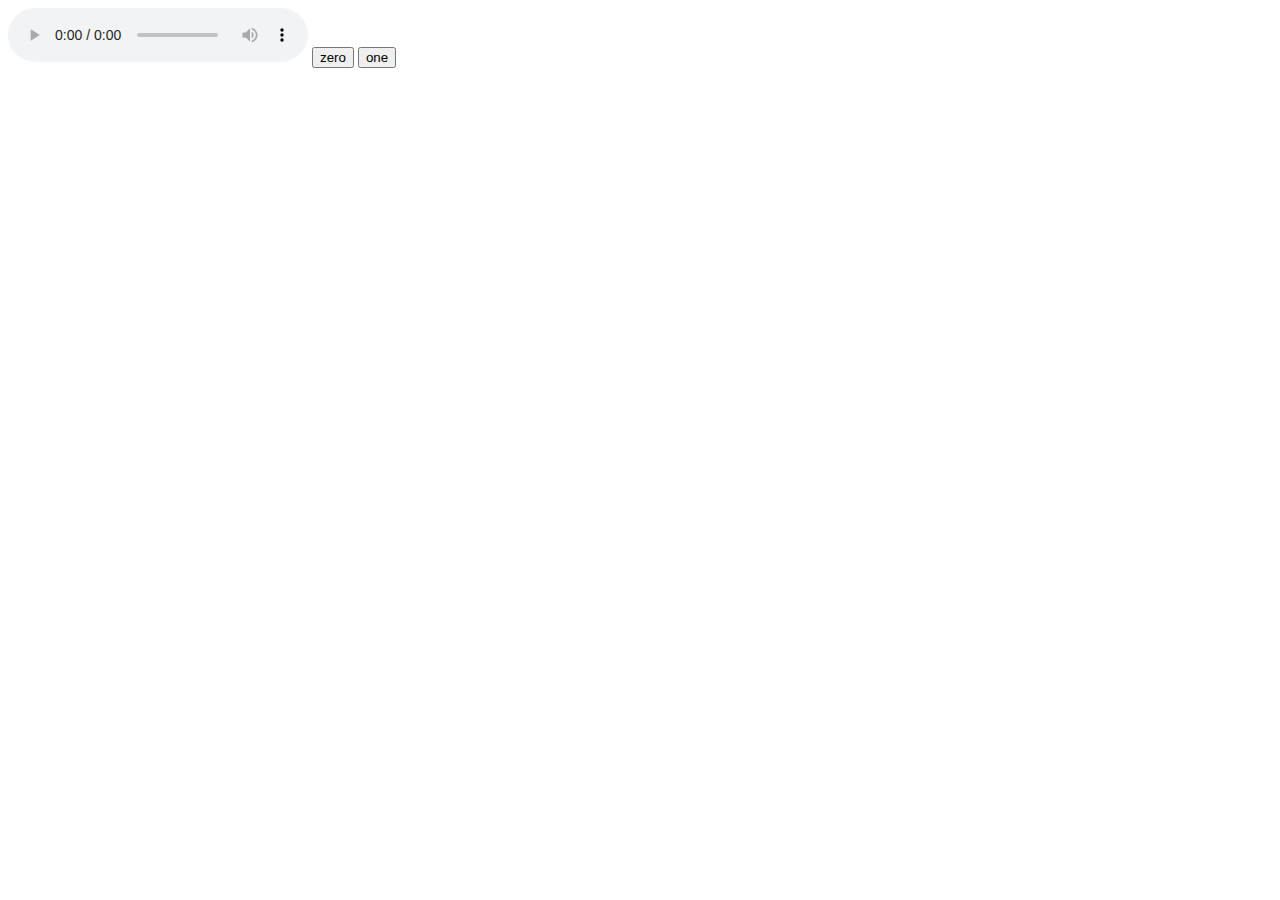
<file: sounds/audio.html>
<!DOCTYPE html>
<html>
<head>
    <script type="text/javascript" charset="utf-8" src="../cordova-2.1.0.js"></script>
    <script>
        var media;
        function pplay(audioFile) {
//            document.getElementById('logg').innerHTML = "window.Media";
//            document.getElementById('logg').innerHTML = Media;
//            if (window.Media) {
//                if (media) {
//                    media.stop();
//                }
//                media = new Media(audioFile);
//                media.play();
//            } else {
//                //document.getElementById('play').src='/sdcard/Bluetooth/0_iw.3ga';
                document.getElementById('play').src=audioFile;
                document.getElementById('play').play();
//            }


//            media = new Media(audioFile);
  //          setTimeout(function(){
    //            media.play();
      //      }, 100);

        }
    </script>
</head>
<body>

<audio id="play" autoplay="autoplay" controls="controls">
Your browser does not support the audio element.
</audio>
<button onclick="pplay('/sdcard/Bluetooth/0_iw.3ga');">zero</button>
<button onclick="pplay('0_iw.3ga');">one</button>
<span id="logg"></span>

</body>
</html>
</file>
